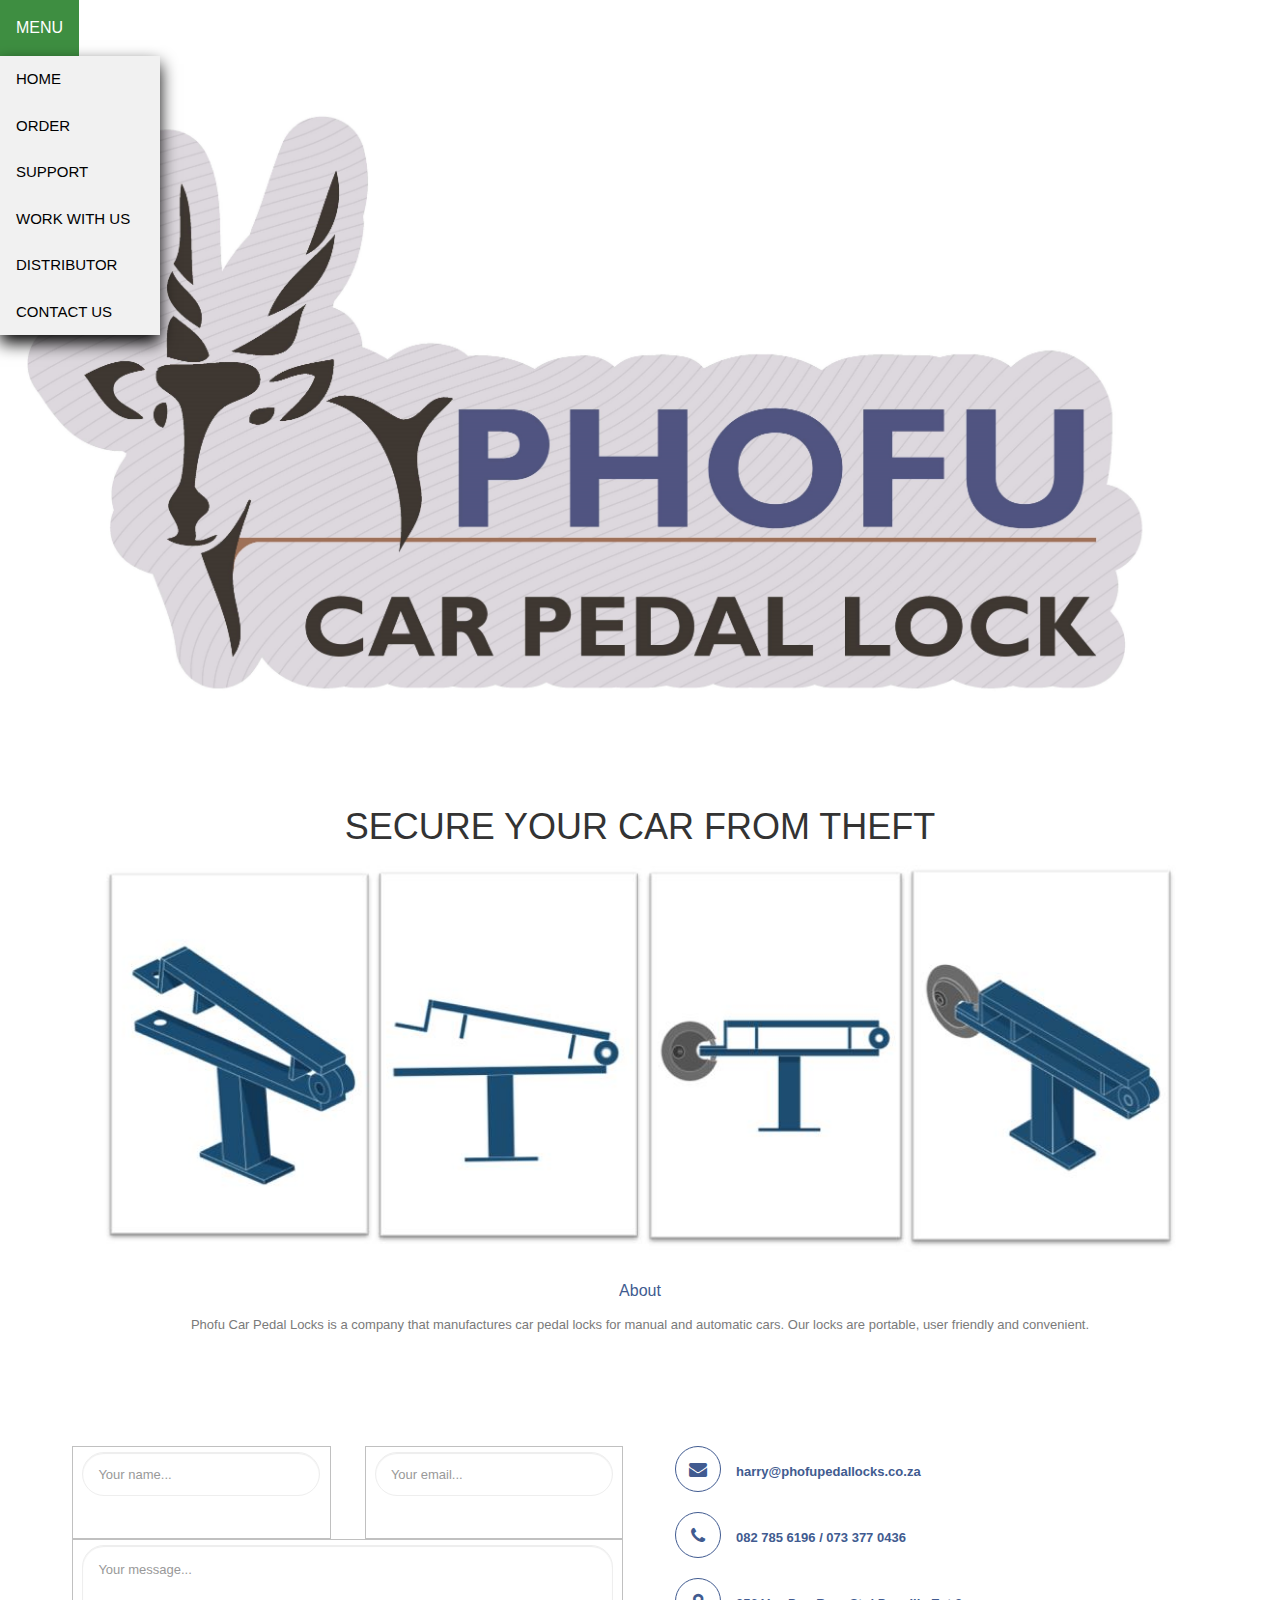
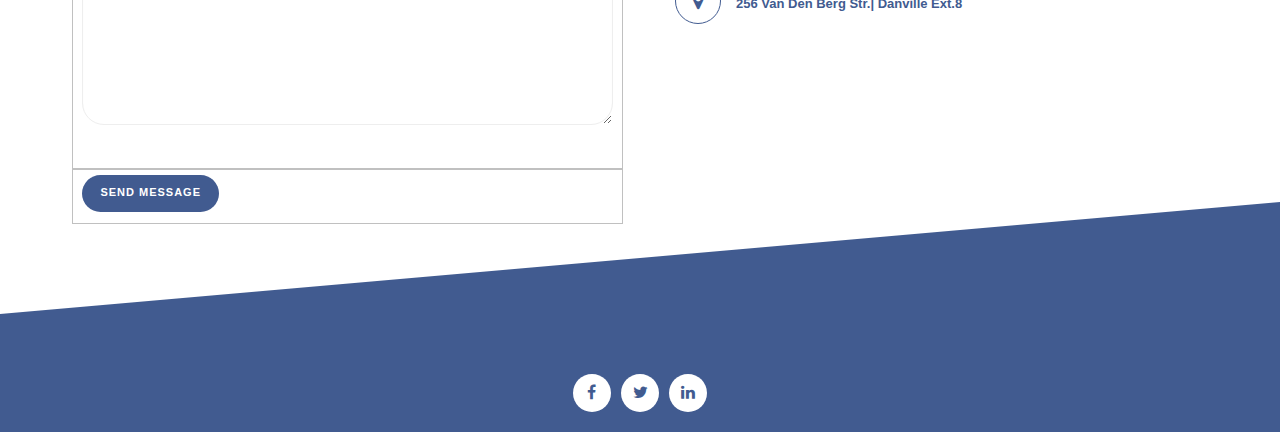
<file: index.html>
<!doctype html>
<html class="no-js" lang=""> 
    <head>
	<style>
		*{box-sizing: border-box}
		
		.dropbtn{background-color:#3399ff; color: white; padding: 16px; font-size: 16px; border:none}
		.dropdown-hover{position:relative; display:inline-block;}
		.dropdown-content{display:none; position:absolute; background-color: #f1f1f1; min-width: 160px; box-shadow:0px 8px 16px 0px rgba(0,0,0,2); z-index: 1}
		.dropdown-content a{color: black; padding: 12px 16px; text-decoration: none; display: block;}
		.dropdown-content a:hover{background-color:#ddd;}
		.dropdown-hover:hover .dropdown-content{display: block;}
		.dropdown-hover:hover .dropbtn{background-color:#3e8e41;}		
	</style>
	
        <meta charset="utf-8">
        <meta http-equiv="X-UA-Compatible" content="IE=edge,chrome=1">

        <title>HOMEPAGE</title>
        <meta name="description" content="">
        <meta name="viewport" content="width=device-width, initial-scale=1">
        
        <link href="https://fonts.googleapis.com/css?family=Open+Sans:300,400,600,700,800" rel="stylesheet">
        <link rel="apple-touch-icon" href="apple-touch-icon.png">

        <link rel="stylesheet" href="css/bootstrap.min.css">
        <link rel="stylesheet" href="css/bootstrap-theme.min.css">
        <link rel="stylesheet" href="css/fontAwesome.css">
        <link rel="stylesheet" href="css/tooplate-style.css">
		<link rel="stylesheet" href="https://www.w3schools.com/w3css/4/w3.css">

        <script src="js/vendor/modernizr-2.8.3-respond-1.4.2.min.js"></script>
		
		
	</div>
		
		<title></title>
		<link rel="shortcut icon" type="image/jpg" href="images/logo1.jpg">
		
		
		
		<div class = "dropdown-hover">
			<button class = "dropbtn">MENU</button>
				<div class = "dropdown-content">
					<a href="index.html">HOME</a>
					<a href="SignIn.html">ORDER</a>
					<a href="CurrentlyUnavailable.html">SUPPORT</a>
					<a href="CurrentlyUnavailable.html">WORK WITH US</a>
					<a href="DistributorSignin.html">DISTRIBUTOR</a>
					<a href="CurrentlyUnavailable.html">CONTACT US</a>
				</div>
		</div>
    </head>
	
	
    <body>
	
	
        

        <section class="first-section">
          <div class="container">
            <div class="row">
              <div class="col-md-12">
                <div class="text-content">
				
				  
                </div>
              </div>
            </div>
          </div>
        </section>

        <section class="second-section">
          <div class="container">
            <div class="row">
              
			  <div class="col-md-13 col-sm-12">
                <div class="service-item">
				<h1> SECURE YOUR CAR FROM THEFT</h1>
                  <div class="icon">
                    <img src="images/Capture.JPG" alt=""  height="400" width= "1100">
                  </div>
                  <h4>About</h4>
				  <p>Phofu Car Pedal Locks is a company that  manufactures car pedal locks for manual and automatic cars. Our locks are portable, user friendly and convenient.	
				    </p>
                 
                </div>
              
              </div>
            </div>
          </div>
        </section>

        

        <section class="third-section">
          <div class="container">
            <div class="row">
              <div class="col-md-6">
                <div class="row">
                  <form id="contact" action="" method="post">
                    <div class="col-md-6">
                      <fieldset>
                        <input name="name" type="text" class="form-control" id="name" placeholder="Your name..." required>
                      </fieldset>
                    </div>
                    <div class="col-md-6">
                      <fieldset>
                        <input name="email" type="email" class="form-control" id="email" placeholder="Your email..." required>
                      </fieldset>
                    </div>
                    <div class="col-md-12">
                      <fieldset>
                        <textarea name="message" rows="6" class="form-control" id="message" placeholder="Your message..." required></textarea>
                      </fieldset>
                    </div>
                    <div class="col-md-12">
                      <fieldset>
                        <button type="submit" id="form-submit" class="btn">Send Message</button>
                      </fieldset>
                    </div>
                  </form>
                </div>
              </div>
              <div class="col-md-5">
                <div class="right-info">
                  <ul>
                    <li><a href="mailto:harry@phofupedallocks.co.za"><i class="fa fa-envelope"></i>harry@phofupedallocks.co.za</a></li>
                    <li><a href="#"><i class="fa fa-phone"></i>082 785 6196 / 073 377 0436</a></li>
                    <li><a href="https://www.google.com/maps/place/256+Van+Den+Berg+St,+Danville,+Pretoria,+0018/@-25.7444361,28.1120073,17z/data=!3m1!4b1!4m5!3m4!1s0x1ebfd8022441902b:0xd24edf4f6b569a1f!8m2!3d-25.7444409!4d28.114196"><i class="fa fa-map-marker"></i>256 Van Den Berg Str.| Danville Ext.8</a></li>
                  </ul>
                </div>
              </div>
            </div>
          </div>
        </section>

        <footer>
          <div class="container">
            <div class="row">
              <div class="col-md-12">
                <ul>
                  <li><a href="#"><i class="fa fa-facebook"></i></a></li>
                  <li><a href="#"><i class="fa fa-twitter"></i></a></li>
                  <li><a href="#"><i class="fa fa-linkedin"></i></a></li>
                 
                </ul>
               
              </div>
            </div>
          </div>
        </footer>

        <script src="//ajax.googleapis.com/ajax/libs/jquery/1.11.2/jquery.min.js"></script>
        <script>window.jQuery || document.write('<script src="js/vendor/jquery-1.11.2.min.js"><\/script>')</script>

        <script src="js/vendor/bootstrap.min.js"></script>

        <script src="js/plugins.js"></script>
        <script src="js/main.js"></script>
		

    </body>
</html>
</file>
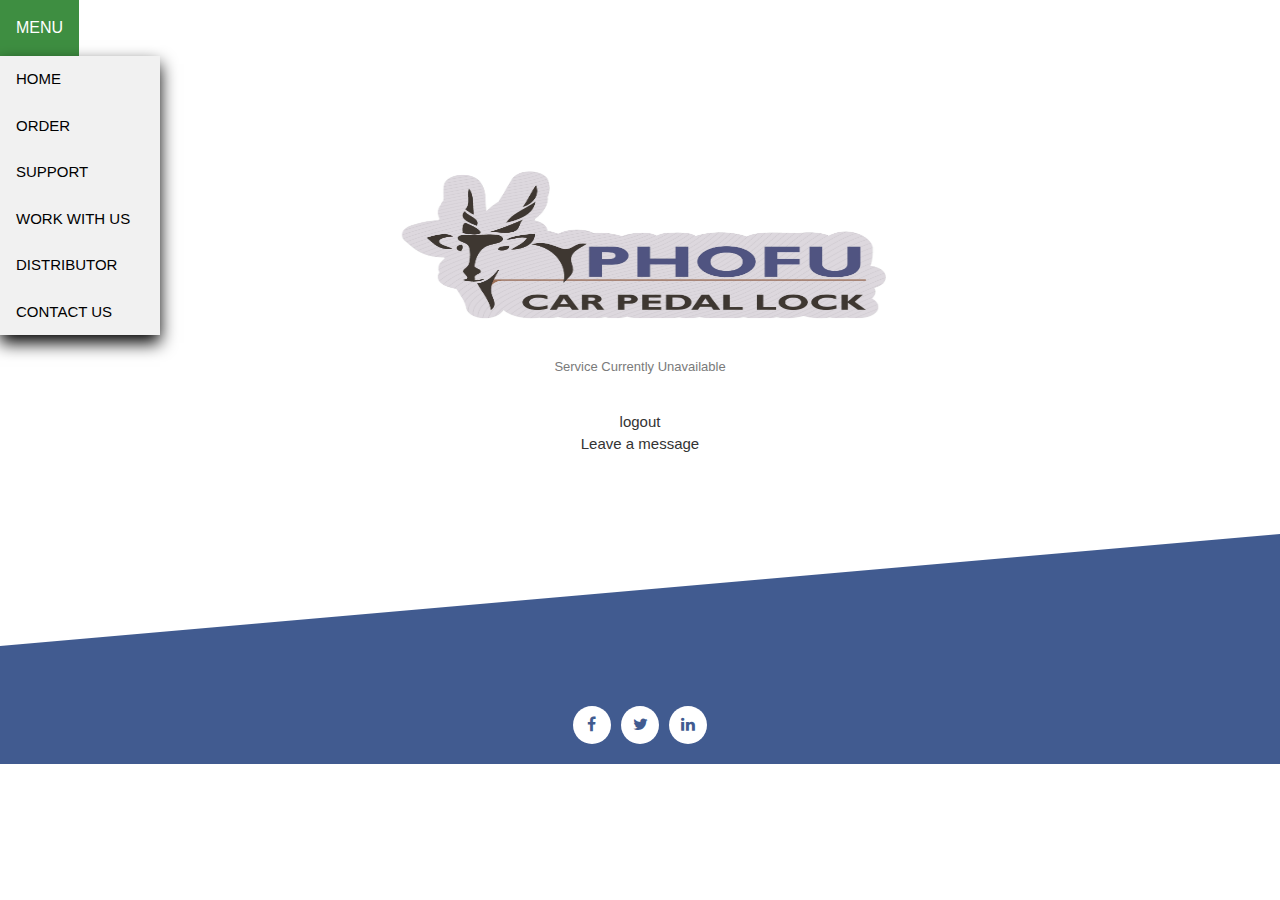
<file: Availability.html>
<!doctype html>
<html class="no-js" lang=""> 
    <head>
	<style>
		*{box-sizing: border-box}
		
		.dropbtn{background-color:#3399ff; color: white; padding: 16px; font-size: 16px; border:none}
		.dropdown-hover{position:relative; display:inline-block;}
		.dropdown-content{display:none; position:absolute; background-color: #f1f1f1; min-width: 160px; box-shadow:0px 8px 16px 0px rgba(0,0,0,2); z-index: 1}
		.dropdown-content a{color: black; padding: 12px 16px; text-decoration: none; display: block;}
		.dropdown-content a:hover{background-color:#ddd;}
		.dropdown-hover:hover .dropdown-content{display: block;}
		.dropdown-hover:hover .dropbtn{background-color:#3e8e41;}		
	</style>
	
        <meta charset="utf-8">
        <meta http-equiv="X-UA-Compatible" content="IE=edge,chrome=1">

        <title>Unavailable</title>
        <meta name="description" content="">
        <meta name="viewport" content="width=device-width, initial-scale=1">
        
        <link href="https://fonts.googleapis.com/css?family=Open+Sans:300,400,600,700,800" rel="stylesheet">
        <link rel="apple-touch-icon" href="apple-touch-icon.png">

        <link rel="stylesheet" href="css/bootstrap.min.css">
        <link rel="stylesheet" href="css/bootstrap-theme.min.css">
        <link rel="stylesheet" href="css/fontAwesome.css">
        <link rel="stylesheet" href="css/tooplate-style.css">
		<link rel="stylesheet" href="https://www.w3schools.com/w3css/4/w3.css">

        <script src="js/vendor/modernizr-2.8.3-respond-1.4.2.min.js"></script>
		
		
		</div>
		
		<title></title>
		<link rel="shortcut icon" type="image/jpg" href="images/logo1.jpg">
		
		
		
		<div class = "dropdown-hover">
			<button class = "dropbtn">MENU</button>
				<div class = "dropdown-content">
					<a href="index.html">HOME</a>
					<a href="SignIn.html">ORDER</a>
					<a href="CurrentlyUnavailable.html">SUPPORT</a>
					<a href="CurrentlyUnavailable.html">WORK WITH US</a>
					<a href="DistributorSignin.html">DISTRIBUTOR</a>
					<a href="CurrentlyUnavailable.html">CONTACT US</a>
				</div>
		</div>
    </head>
	
	
    <body>
	
	

        <section class="second-section">
          <div class="container">
            <div class="row">
              
			  <div class="col-md-13 col-sm-12">
                <div class="service-item">
                  <div class="icon">
                    <img src="images/logo1.jpg" alt=""  height="200" width= "500">
                  </div>
                  <p>Service Currently Unavailable </p>
				  <br/>
				  <a href="HomePage.html">logout</a>
				  <br/>
				  <a href="Contact.html">Leave a message</a>
				  
                 
                </div>
              
              </div>
            </div>
          </div>
        </section>

       

        <footer>
          <div class="container">
            <div class="row">
              <div class="col-md-12">
                <ul>
                  <li><a href="#"><i class="fa fa-facebook"></i></a></li>
                  <li><a href="#"><i class="fa fa-twitter"></i></a></li>
                  <li><a href="#"><i class="fa fa-linkedin"></i></a></li>
                 
                </ul>
               
              </div>
            </div>
          </div>
        </footer>

        <script src="//ajax.googleapis.com/ajax/libs/jquery/1.11.2/jquery.min.js"></script>
        <script>window.jQuery || document.write('<script src="js/vendor/jquery-1.11.2.min.js"><\/script>')</script>

        <script src="js/vendor/bootstrap.min.js"></script>

        <script src="js/plugins.js"></script>
        <script src="js/main.js"></script>
		

    </body>
</html>
</file>
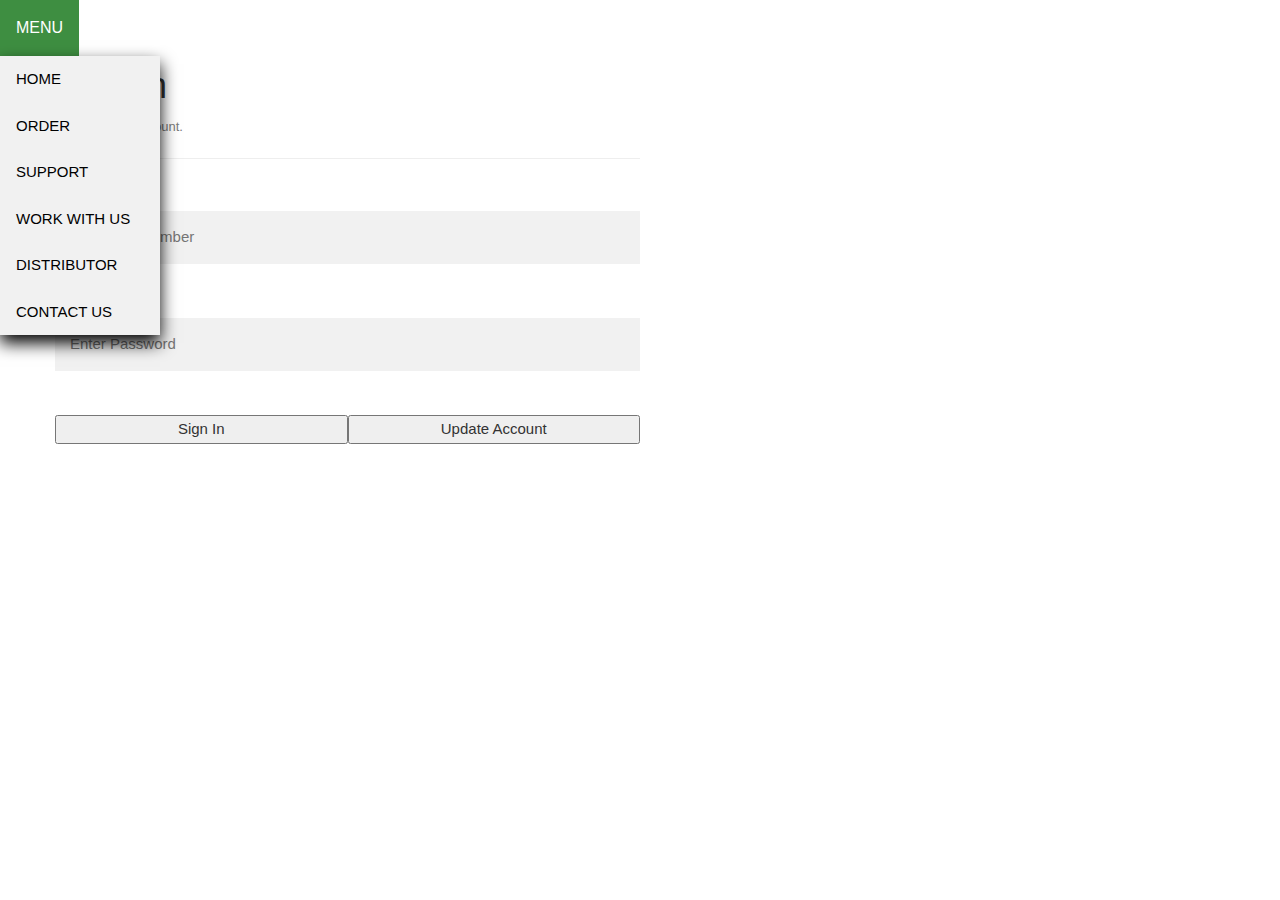
<file: DistributorSignin.html>
<!doctype html>
<html class="no-js" lang=""> 
    <head>
	
	<style>
		*{box-sizing: border-box;}

		.dropbtn{background-color:#3399ff; color: white; padding: 16px; font-size: 16px; border:none}
		.dropdown-hover{position:relative; display:inline-block;}
		.dropdown-content{display:none; position:absolute; background-color: #f1f1f1; min-width: 160px; box-shadow:0px 8px 16px 0px rgba(0,0,0,2); z-index: 1}
		.dropdown-content a{color: black; padding: 12px 16px; text-decoration: none; display: block;}
		.dropdown-content a:hover{background-color:#ddd;}
		.dropdown-hover:hover .dropdown-content{display: block;}
		.dropdown-hover:hover .dropbtn{background-color:#3e8e41;}
		
		
		.input [type = text], input[type=code] {width:100%; padding:15px; margin:5px 0 22px; display:inline-block; border:none; background:#f1f1f1;}		
		.input [type = text], input[type=password] {width:100%; padding:15px; margin:5px 0 22px; display:inline-block; border:none; background:#f1f1f1;}
		.input [type = text]:focus, input[type=password]:focus {background-color:#ddd;outline:none}
		.hr{border:1px sloid #4CAF50; color: white; padding: 14px 20px; margin: 8px 0; border: none; cursor:pointer; width:100%; opacity:0,9;}
		.button:hover{opacity:1}
		.signinbtn, .updatebtn  {float: left; width: 50%}
		.clearfix::after{content:" "; clear: both; display: table;}
		.@media screen and (max-width:300px) {.signinbtn{width: 100%}}
	</style>
	
	
        <meta charset="utf-8">
        <meta http-equiv="X-UA-Compatible" content="IE=edge,chrome=1">

        <title>DisrtibutorSignIn</title>
        <meta name="description" content="">
        <meta name="viewport" content="width=device-width, initial-scale=1">
        
        <link href="https://fonts.googleapis.com/css?family=Open+Sans:300,400,600,700,800" rel="stylesheet">
        <link rel="apple-touch-icon" href="apple-touch-icon.png">

        <link rel="stylesheet" href="css/bootstrap.min.css">
        <link rel="stylesheet" href="css/bootstrap-theme.min.css">
        <link rel="stylesheet" href="css/fontAwesome.css">
        <link rel="stylesheet" href="css/tooplate-style.css">
		<link rel="stylesheet" href="https://www.w3schools.com/w3css/4/w3.css">

        <script src="js/vendor/modernizr-2.8.3-respond-1.4.2.min.js"></script>
		
		<title></title>
		<link rel="shortcut icon" type="image/jpg" href="images/logo1.jpg">
		
		
		
		<div class = "dropdown-hover">
			<button class = "dropbtn">MENU</button>
				<div class = "dropdown-content">
					<a href="index.html">HOME</a>
					<a href="SignIn.html">ORDER</a>
					<a href="CurrentlyUnavailable.html">SUPPORT</a>
					<a href="CurrentlyUnavailable.html">WORK WITH US</a>
					<a href="DistributorSignin.html">DISTRIBUTOR</a>
					<a href="CurrentlyUnavailable.html">CONTACT US</a>
				</div>
		</div>
    </head>
	
	
    <body>
        

        <section class="sixth-section">
			<div class="container">
				<div class="row">
					<div class="col-md-6">
						<div class="row">		
							<form action = "action_page.php style = "border: 1px solid #ccc">
								<h1>Sign In</h1>
								<p>Login to your account.</p>
								<hr>
								
								<label for = "code">
									<b> Distributor ID </b></label><br>
										<input type = "code" placeholder = "Emlpoyee Number" name = "code" required>
								<br>								
								<label for = "psw">
									<b> Password </b></label><br>
										<input type = "password" placeholder = "Enter Password" name = "psw" required>
								<br>
								</label><br>
								<div class = "clearfix">
									<button type = "submit" class = "signinbtn"> Sign In</button>
									<button type = "button" class = "updatebtn"><a href="DistributorUpdateAccount.html"> Update Account</a></button>
								</div>
							</form>
						</div>
					</div>		
				</div>
			</div>
        </section>


       
        </section>

        

        <script src="js/plugins.js"></script>
        <script src="js/main.js"></script>

    </body>
</html>
</file>
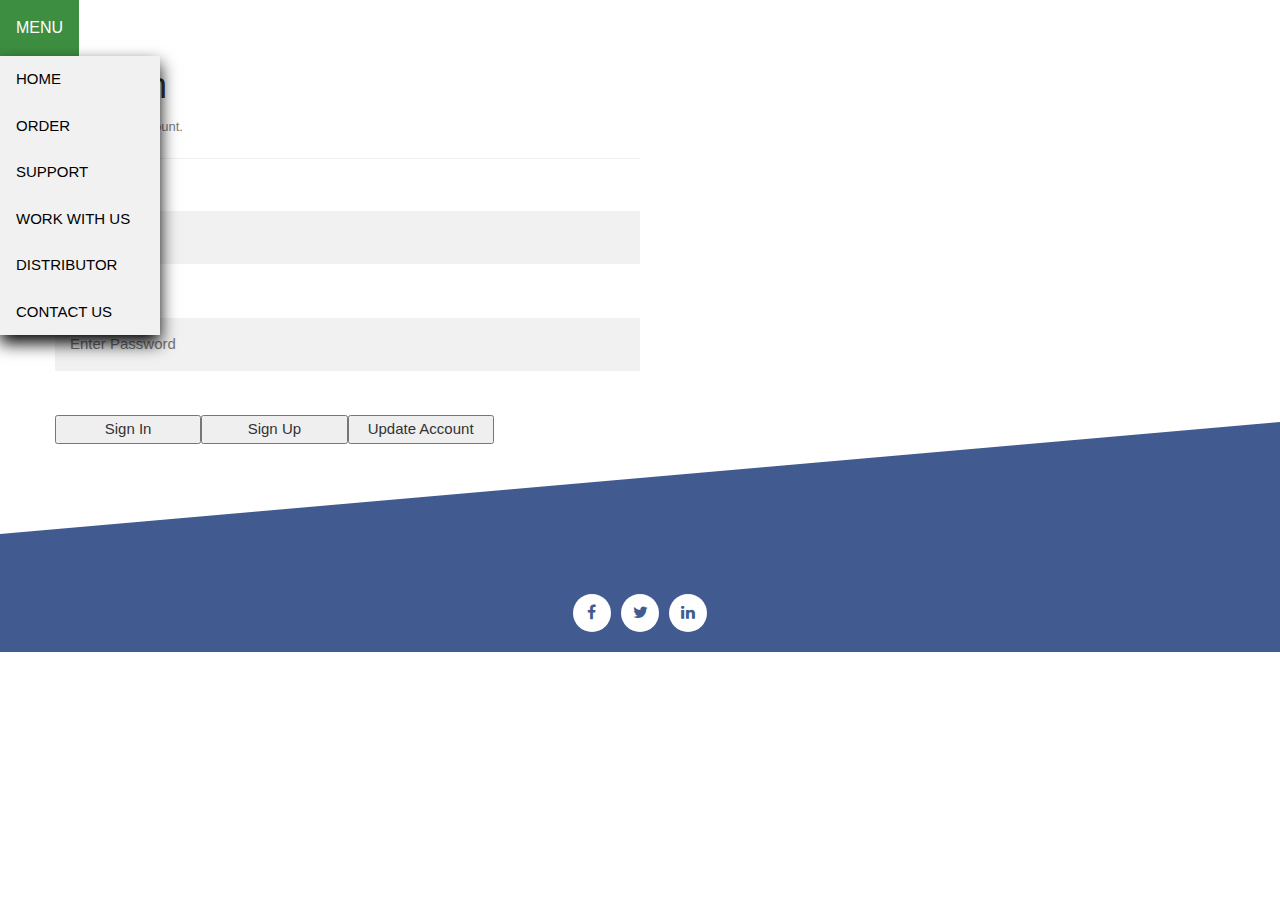
<file: SignIn.html>
<!doctype html>
<html class="no-js" lang=""> 
    <head>
	
	<style>
		*{box-sizing: border-box;}

		.dropbtn{background-color:#3399ff; color: white; padding: 16px; font-size: 16px; border:none}
		.dropdown-hover{position:relative; display:inline-block;}
		.dropdown-content{display:none; position:absolute; background-color: #f1f1f1; min-width: 160px; box-shadow:0px 8px 16px 0px rgba(0,0,0,2); z-index: 1}
		.dropdown-content a{color: black; padding: 12px 16px; text-decoration: none; display: block;}
		.dropdown-content a:hover{background-color:#ddd;}
		.dropdown-hover:hover .dropdown-content{display: block;}
		.dropdown-hover:hover .dropbtn{background-color:#3e8e41;}
		
		
		.input [type = text], input[type=email] {width:100%; padding:15px; margin:5px 0 22px; display:inline-block; border:none; background:#f1f1f1;}		
		.input [type = text], input[type=password] {width:100%; padding:15px; margin:5px 0 22px; display:inline-block; border:none; background:#f1f1f1;}
		.input [type = text]:focus, input[type=password]:focus {background-color:#ddd;outline:none}
		.hr{border:1px sloid #4CAF50; color: white; padding: 14px 20px; margin: 8px 0; border: none; cursor:pointer; width:100%; opacity:0,9;}
		.button:hover{opacity:1}
		.signinbtn, .signupbtn, .updatebtn {float: left; width: 25%}
		.clearfix::after{content:" "; clear: both; display: table;}
		.@media screen and (max-width:300px) {.signinbtn{width: 100%}}
	</style>
	
	
        <meta charset="utf-8">
        <meta http-equiv="X-UA-Compatible" content="IE=edge,chrome=1">

        <title>SignIn</title>
        <meta name="description" content="">
        <meta name="viewport" content="width=device-width, initial-scale=1">
        
        <link href="https://fonts.googleapis.com/css?family=Open+Sans:300,400,600,700,800" rel="stylesheet">
        <link rel="apple-touch-icon" href="apple-touch-icon.png">

        <link rel="stylesheet" href="css/bootstrap.min.css">
        <link rel="stylesheet" href="css/bootstrap-theme.min.css">
        <link rel="stylesheet" href="css/fontAwesome.css">
        <link rel="stylesheet" href="css/tooplate-style.css">
		<link rel="stylesheet" href="https://www.w3schools.com/w3css/4/w3.css">

        <script src="js/vendor/modernizr-2.8.3-respond-1.4.2.min.js"></script>
		
		
		<title></title>
		<link rel="shortcut icon" type="image/jpg" href="images/logo1.jpg">
		
		
		
		<div class = "dropdown-hover">
			<button class = "dropbtn">MENU</button>
				<div class = "dropdown-content">
					<a href="index.html">HOME</a>
					<a href="SignIn.html">ORDER</a>
					<a href="CurrentlyUnavailable.html">SUPPORT</a>
					<a href="CurrentlyUnavailable.html">WORK WITH US</a>
					<a href="DistributorSignin.html">DISTRIBUTOR</a>
					<a href="CurrentlyUnavailable.html">CONTACT US</a>
				</div>
		</div>
    </head>
	
	
    <body>
        

        <section class="sixth-section">
			<div class="container">
				<div class="row">
					<div class="col-md-6">
						<div class="row">		
							<form action = "action_page.php style = "border: 1px solid #ccc">
								<h1>Sign In</h1>
								<p>Login to your account.</p>
								<hr>
								
								<label for = "email">
									<b> Email </b></label><br>
										<input type = "email" placeholder = "Email" name = "email" required>
								<br>								
								<label for = "psw">
									<b> Password </b></label><br>
										<input type = "password" placeholder = "Enter Password" name = "psw" required>
								<br>
								</label><br>
								<div class = "clearfix">
									<button type = "button" class = "signinbtn"><a href="OrderPage.html"> Sign In</a> </button>
									<button type = "submit" class = "signupbtn"><a href="SignUp.html"> Sign Up</a></button>
									<button type = "button" class = "updatebtn"><a href="UpdateAccount.html"> Update Account</a></button>
								</div>
							</form>
						</div>
					</div>		
				</div>
			</div>
        </section>


       
        </section>

        <footer>
          <div class="container">
            <div class="row">
              <div class="col-md-12">
                <ul>
                  <li><a href="#"><i class="fa fa-facebook"></i></a></li>
                  <li><a href="#"><i class="fa fa-twitter"></i></a></li>
                  <li><a href="#"><i class="fa fa-linkedin"></i></a></li>
                 
                </ul>
               
              </div>
            </div>
          </div>
        </footer>

        <script src="//ajax.googleapis.com/ajax/libs/jquery/1.11.2/jquery.min.js"></script>
        <script>window.jQuery || document.write('<script src="js/vendor/jquery-1.11.2.min.js"><\/script>')</script>

        <script src="js/vendor/bootstrap.min.js"></script>

        <script src="js/plugins.js"></script>
        <script src="js/main.js"></script>

    </body>
</html>
</file>
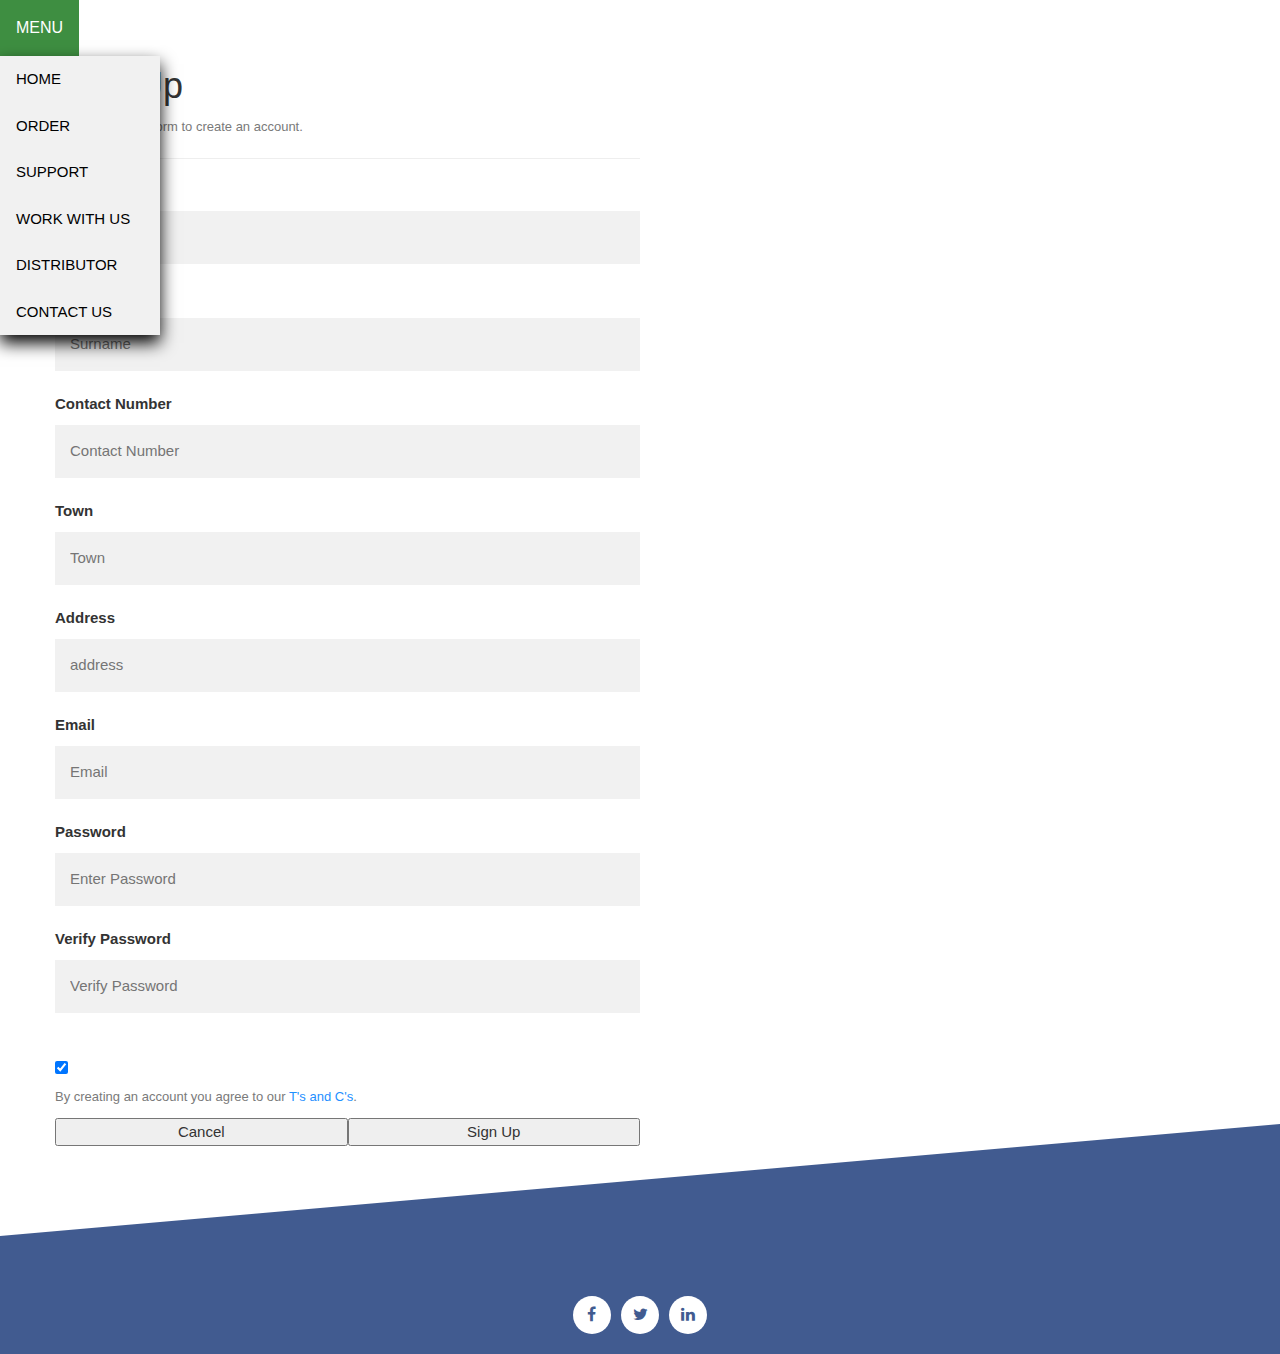
<file: SignUp.html>
<!doctype html>
<html class="no-js" lang=""> 
    <head>
	
	<style>
		*{box-sizing: border-box}
		
		.dropbtn{background-color:#3399ff; color: white; padding: 16px; font-size: 16px; border:none}
		.dropdown-hover{position:relative; display:inline-block;}
		.dropdown-content{display:none; position:absolute; background-color: #f1f1f1; min-width: 160px; box-shadow:0px 8px 16px 0px rgba(0,0,0,2); z-index: 1}
		.dropdown-content a{color: black; padding: 12px 16px; text-decoration: none; display: block;}
		.dropdown-content a:hover{background-color:#ddd;}
		.dropdown-hover:hover .dropdown-content{display: block;}
		.dropdown-hover:hover .dropbtn{background-color:#3e8e41;}		
		
		.input [type = text], input[type=name] {width:100%; padding:15px; margin:5px 0 22px; display:inline-block; border:none; background:#f1f1f1;}
		.input [type = text], input[type=phonenumber] {width:100%; padding:15px; margin:5px 0 22px; display:inline-block; border:none; background:#f1f1f1;}
		.input [type = text], input[type=Town] {width:100%; padding:15px; margin:5px 0 22px; display:inline-block; border:none; background:#f1f1f1;}
		.input [type = text], input[type=address] {width:100%; padding:15px; margin:5px 0 22px; display:inline-block; border:none; background:#f1f1f1;}
		.input [type = text], input[type=email] {width:100%; padding:15px; margin:5px 0 22px; display:inline-block; border:none; background:#f1f1f1;}
		.input [type = text], input[type=password] {width:100%; padding:15px; margin:5px 0 22px; display:inline-block; border:none; background:#f1f1f1;}
		.input [type = text]:focus, input[type=password]:focus {background-color:#ddd;outline:none}
		.hr{border:1px sloid #4CAF50; color: white; padding: 14px 20px; margin: 8px 0; border: none; cursor:pointer; width:100%; opacity:0,9;}
		.button:hover{opacity:1}
		.cancelbtn, .signupbtn {float: left; width: 50%}
		.clearfix::after{content:" "; clear: both; display: table;}
		@media screen and (max-width:300px) {.cancelbtn, .signupbtn {width: 100%}}
	</style>
	
        <meta charset="utf-8">
        <meta http-equiv="X-UA-Compatible" content="IE=edge,chrome=1">

        <title>SignUp</title>
        <meta name="description" content="">
        <meta name="viewport" content="width=device-width, initial-scale=1">
        
        <link href="https://fonts.googleapis.com/css?family=Open+Sans:300,400,600,700,800" rel="stylesheet">
        <link rel="apple-touch-icon" href="apple-touch-icon.png">

        <link rel="stylesheet" href="css/bootstrap.min.css">
        <link rel="stylesheet" href="css/bootstrap-theme.min.css">
        <link rel="stylesheet" href="css/fontAwesome.css">
        <link rel="stylesheet" href="css/tooplate-style.css">
		<link rel="stylesheet" href="https://www.w3schools.com/w3css/4/w3.css">

        <script src="js/vendor/modernizr-2.8.3-respond-1.4.2.min.js"></script>
		
		<title></title>
		<link rel="shortcut icon" type="image/jpg" href="images/logo1.jpg">
		
		
		
		<div class = "dropdown-hover">
			<button class = "dropbtn">MENU</button>
				<div class = "dropdown-content">
					<a href="index.html">HOME</a>
					<a href="SignIn.html">ORDER</a>
					<a href="CurrentlyUnavailable.html">SUPPORT</a>
					<a href="CurrentlyUnavailable.html">WORK WITH US</a>
					<a href="DistributorSignin.html">DISTRIBUTOR</a>
					<a href="CurrentlyUnavailable.html">CONTACT US</a>
				</div>
		</div>
    </head>
	
	
    <body>
        

        <section class="fourth-section">
			<div class="container">
				<div class="row">
					<div class="col-md-6">
						<div class="row">		
							<form action = "connect.php" method="post" border: 1px solid #ccc>
								<h1>Sign Up</h1>
								<p>Please fill in this form to create an account.</p>
								<hr>

								<label for = "firstname">
									<b> Name </b></label><br>
										<input type = "name" placeholder = "First Name" name = "name" required>
								<br>
								<label for = "lastname">
									<b> Surname </b></label><br>
										<input type = "name" placeholder = "Surname" name = "surname " required>
								<br>
								<label for = "phone">
									<b> Contact Number </b></label><br>
										<input type = "phonenumber" placeholder = "Contact Number" name = "phonenumber" required>
								<br>
								<label for = "Town">
									<b> Town </b></label><br>
										<input type = "town" placeholder = "Town" name = "town" required>
								<br>
								<label for = "address">
									<b> Address </b></label><br>
										<input type = "address" placeholder = "address" name = "address" required>
								<br>								
								<label for = "email">
									<b> Email </b></label><br>
										<input type = "email" placeholder = "Email" name = "email" required>
								<br>								
								<label for = "psw">
									<b> Password </b></label><br>
										<input type = "password" placeholder = "Enter Password" name = "password" required>
								<br>
								<label for = "psw-repeat">
									<b> Verify Password</b></label><br>
										<input type = "password" placeholder = "Verify Password" name = "vpassword" required>
								<br>
								<label><br>
									<input type = "checkbox" checked = "checked" name = "remember" style = "margin-botton:15px">
								<br>
								</label><br>
								<p>By creating an account you agree to our <a href = "Ts_Cs.txt" style = "color:dodgerblue">T's and C's</a>.</p>
								<div class = "clearfix">
									<button type = "button" class = "cancelbtn"> Cancel</button>
									<button type = "submit" class = "signupbtn"> Sign Up</button>
								</div>
							</form>
						</div>
					</div>		
				</div>
			</div>
        </section>


       
        </section>

        <footer>
          <div class="container">
            <div class="row">
              <div class="col-md-12">
                <ul>
                  <li><a href="#"><i class="fa fa-facebook"></i></a></li>
                  <li><a href="#"><i class="fa fa-twitter"></i></a></li>
                  <li><a href="#"><i class="fa fa-linkedin"></i></a></li>
                 
                </ul>
               
              </div>
            </div>
          </div>
        </footer>

        <script src="//ajax.googleapis.com/ajax/libs/jquery/1.11.2/jquery.min.js"></script>
        <script>window.jQuery || document.write('<script src="js/vendor/jquery-1.11.2.min.js"><\/script>')</script>

        <script src="js/vendor/bootstrap.min.js"></script>

        <script src="js/plugins.js"></script>
        <script src="js/main.js"></script>

    </body>
</html>
</file>
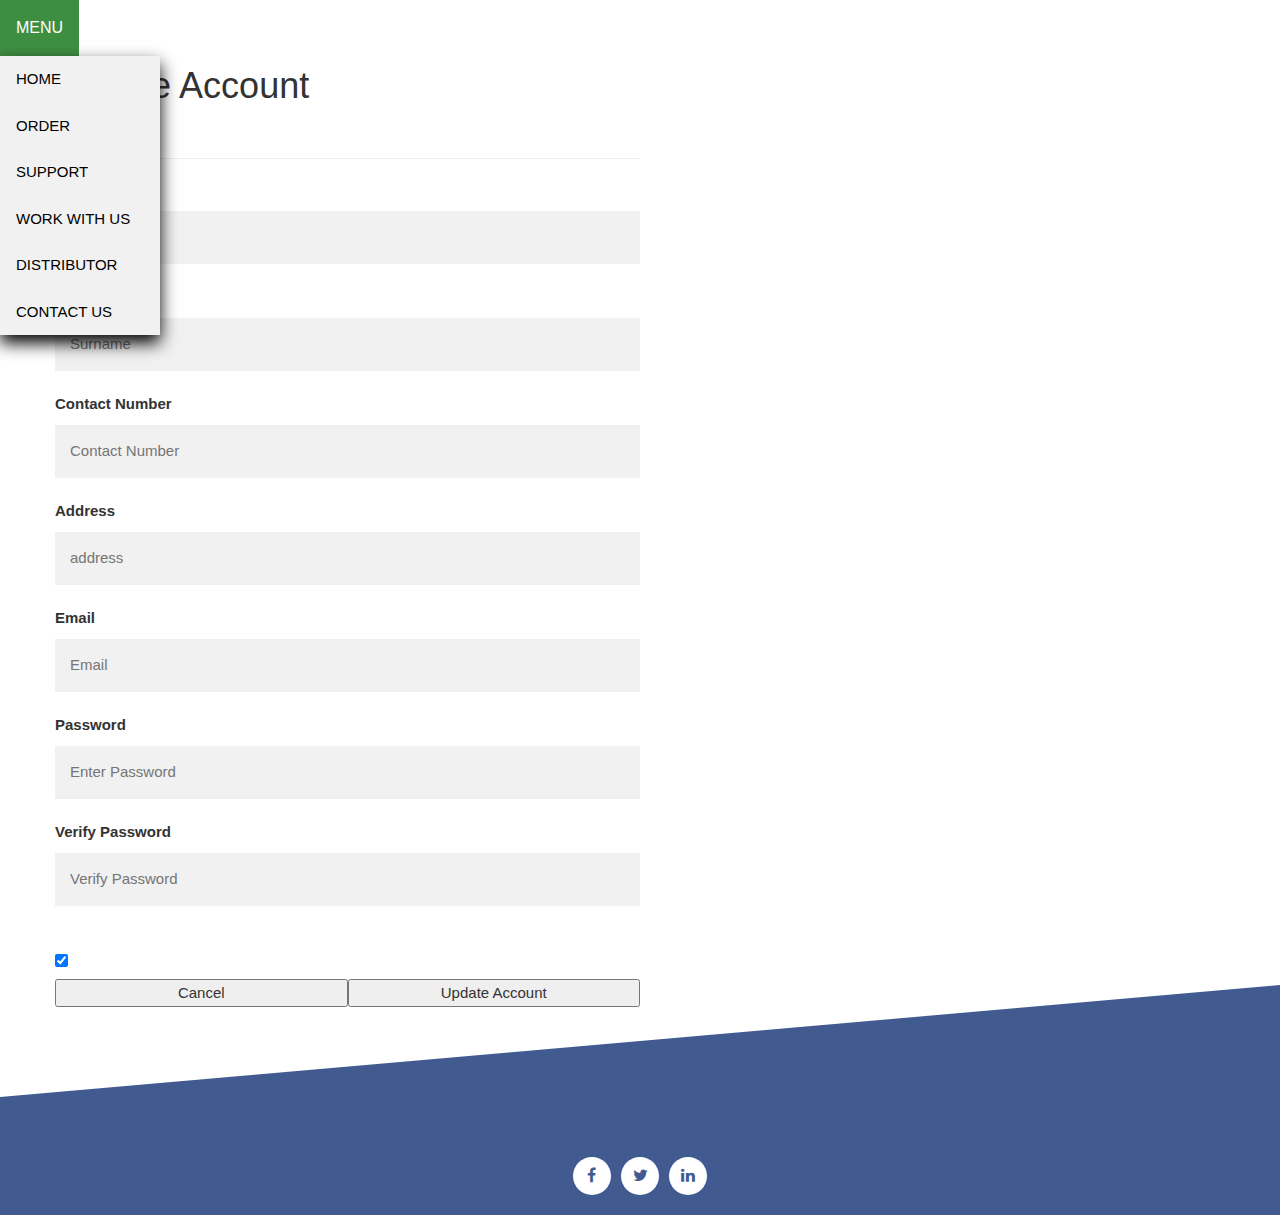
<file: UpdateAccount.html>
<!doctype html>
<html class="no-js" lang=""> 
    <head>
	<style>
		*{box-sizing: border-box}
		
		.dropbtn{background-color:#3399ff; color: white; padding: 16px; font-size: 16px; border:none}
		.dropdown-hover{position:relative; display:inline-block;}
		.dropdown-content{display:none; position:absolute; background-color: #f1f1f1; min-width: 160px; box-shadow:0px 8px 16px 0px rgba(0,0,0,2); z-index: 1}
		.dropdown-content a{color: black; padding: 12px 16px; text-decoration: none; display: block;}
		.dropdown-content a:hover{background-color:#ddd;}
		.dropdown-hover:hover .dropdown-content{display: block;}
		.dropdown-hover:hover .dropbtn{background-color:#3e8e41;}
		
		.input [type = text], input[type=name] {width:100%; padding:15px; margin:5px 0 22px; display:inline-block; border:none; background:#f1f1f1;}
		.input [type = text], input[type=phonenumber] {width:100%; padding:15px; margin:5px 0 22px; display:inline-block; border:none; background:#f1f1f1;}
		.input [type = text], input[type=address] {width:100%; padding:15px; margin:5px 0 22px; display:inline-block; border:none; background:#f1f1f1;}
		.input [type = text], input[type=email] {width:100%; padding:15px; margin:5px 0 22px; display:inline-block; border:none; background:#f1f1f1;}		
		.input [type = text], input[type=password] {width:100%; padding:15px; margin:5px 0 22px; display:inline-block; border:none; background:#f1f1f1;}
		.input [type = text]:focus, input[type=password]:focus {background-color:#ddd;outline:none}
		.hr{border:1px sloid #4CAF50; color: white; padding: 14px 20px; margin: 8px 0; border: none; cursor:pointer; width:100%; opacity:0,9;}
		.button:hover{opacity:1}
		.cancelbtn, .updatebtn {float: left; width: 50%}
		.clearfix::after{content:" "; clear: both; display: table;}
		.@media screen and (max-width:300px) {.cancelbtn, .updatebtn {width: 100%}}
	</style>
        <meta charset="utf-8">
        <meta http-equiv="X-UA-Compatible" content="IE=edge,chrome=1">

        <title>UpdateAccount</title>
        <meta name="description" content="">
        <meta name="viewport" content="width=device-width, initial-scale=1">
        
        <link href="https://fonts.googleapis.com/css?family=Open+Sans:300,400,600,700,800" rel="stylesheet">
        <link rel="apple-touch-icon" href="apple-touch-icon.png">

        <link rel="stylesheet" href="css/bootstrap.min.css">
        <link rel="stylesheet" href="css/bootstrap-theme.min.css">
        <link rel="stylesheet" href="css/fontAwesome.css">
        <link rel="stylesheet" href="css/tooplate-style.css">
		<link rel="stylesheet" href="https://www.w3schools.com/w3css/4/w3.css">

        <script src="js/vendor/modernizr-2.8.3-respond-1.4.2.min.js"></script>
		

		<title></title>
		<link rel="shortcut icon" type="images/jpg" href="images/logo1.jpg">
		
		
		
		<div class = "dropdown-hover">
			<button class = "dropbtn">MENU</button>
				<div class = "dropdown-content">
					<a href="index.html">HOME</a>
					<a href="SignIn.html">ORDER</a>
					<a href="CurrentlyUnavailable.html">SUPPORT</a>
					<a href="CurrentlyUnavailable.html">WORK WITH US</a>
					<a href="DistributorSignin.html">DISTRIBUTOR</a>
					<a href="CurrentlyUnavailable.html">CONTACT US</a>
				</div>
		</div>
    </head>
	
	
    <body>
        

        <section class="fifth-section">
			<div class="container">
				<div class="row">
					<div class="col-md-6">
						<div class="row">		
							<form action = "action_page.php style = "border: 1px solid #ccc">
								<h1>Update Account</h1>
								<p>Edit your account.</p>
								<hr>

								<label for = "firstname">
									<b> Name </b></label><br>
										<input type = "name" placeholder = "First Name" name = "name" required>
								<br>
								<label for = "lastname">
									<b> Surname </b></label><br>
										<input type = "name" placeholder = "Surname" name = "name " required>
								<br>
								<label for = "phone">
									<b> Contact Number </b></label><br>
										<input type = "phonenumber" placeholder = "Contact Number" name = "phonenumber" required>
								<br>
								<label for = "address">
									<b> Address </b></label><br>
										<input type = "address" placeholder = "address" name = "address" required>
								<br>								
								<label for = "email">
									<b> Email </b></label><br>
										<input type = "email" placeholder = "Email" name = "email" required>
								<br>								
								<label for = "psw">
									<b> Password </b></label><br>
										<input type = "password" placeholder = "Enter Password" name = "psw" required>
								<br>
								<label for = "psw-repeat">
									<b> Verify Password</b></label><br>
										<input type = "password" placeholder = "Verify Password" required>
								<br>
								<label><br>
									<input type = "checkbox" checked = "checked" name = "remember" style = "margin-botton:15px">
								<br>
								</label><br>
								<div class = "clearfix">
									<button type = "button" class = "cancelbtn"> Cancel</button>
									<button type = "submit" class = "updatebtn"> Update Account</button>
								</div>
							</form>
						</div>
					</div>		
				</div>
			</div>
        </section>


       
        </section>

        <footer>
          <div class="container">
            <div class="row">
              <div class="col-md-12">
                <ul>
                  <li><a href="#"><i class="fa fa-facebook"></i></a></li>
                  <li><a href="#"><i class="fa fa-twitter"></i></a></li>
                  <li><a href="#"><i class="fa fa-linkedin"></i></a></li>
                 
                </ul>
               
              </div>
            </div>
          </div>
        </footer>

        <script src="//ajax.googleapis.com/ajax/libs/jquery/1.11.2/jquery.min.js"></script>
        <script>window.jQuery || document.write('<script src="js/vendor/jquery-1.11.2.min.js"><\/script>')</script>
        <script src="js/vendor/bootstrap.min.js"></script>
        <script src="js/plugins.js"></script>
        <script src="js/main.js"></script>
		

    </body>
</html>
</file>
<file: css/tooplate-style.css>
#highlighted {
  position: relative;
  background-color: #dc143c;
}
#highlighted .container-fluid h1, 
#highlighted .container-fluid p {
  color: #fff;
}
#highlighted .container-fluid h1 {
  font-size: 54px;
  font-family: Verlag,museo-sans,'Helvetica Neue',Helvetica,Arial,sans-serif;
  color: #414141;
  font-weight: 300;
}
#content {
  background-position: right bottom;
  background-repeat: no-repeat;
}
.interior-page {
  background-color: #FFF;
  padding-bottom: 30px;
}
#highlighted+#content.interior-page .interior-page-nav {
  margin-top: -4em;
}
#highlighted+#content.interior-page .interior-page-nav, 
.interior-page .interior-page-nav {
  padding-left: 0;
}
.sidebar {
  margin-top: 2em;
}
.content-area-right {
  max-width: 1200px;
  padding-right: 15px;
  padding-left: 15px;
}
.container-fluid>.row h2.crumb-title {
  margin-bottom: 0;
}
.page-title {
  min-height: 50px;
}
.page-title, ul {
  margin: 0;
  list-style: none;
}
.content-crumb-div {
  margin: 5px 0 20px;
}
a {
  text-decoration: none;
}
.container-fluid .row .modal, 
.page .modal {
  position: fixed;
  top: 35%;
}
#highlighted+#content.interior-page .interior-page-nav, 
.interior-page .interior-page-nav {
  padding-left: 0;
}
#highlighted+#content.interior-page .interior-page-nav {
  margin-top: -4em;
}
.dynamicDiv.panel-group {
  border: 1px solid #E7E9E9;
  margin-left: 30px;
}
.panel-group {
  margin-bottom: 0;
  background-color: #fff;
}
.panel-group .panel {
  -webkit-border-radius: 0;
  -moz-border-radius: 0;
  border-radius: 0;
  border: none;
  box-shadow: none;
}
.panel-group .panel-heading {
  padding: 0;
  border: none;
}
.panel-default>.panel-heading {
  color: #333;
  background-color: #f5f5f5;
  border-color: #ddd;
}
.panel-group .panel-heading .panel-title {
  font-size: 1.1em;
  font-family: Verlag,museo-sans,'Helvetica Neue',Helvetica,Arial,sans-serif;
}
.interior-page-nav .panel-group .panel-heading .panel-title a {
  background: 0 0;
}
.panel-group .panel-heading .panel-title a {
  display: block;
  padding: 15px 45px 15px 15px;
  background: url(/resources/images/misc/icon_accordion-open.png) 95% center no-repeat #f6f6f6;
}
span.subMenuHighlight, 
ul.panel-heading li.panel-title a:hover {
  color: #ed3c95;
}
.panel-group .panel-heading .panel-title {
  font-size: 1.1em;
  font-family: Verlag,museo-sans,'Helvetica Neue',Helvetica,Arial,sans-serif;
}
ul.panel-heading {
  margin-bottom: 1px;
}
.panel-group .panel-heading .panel-title a {
  display: block;
  padding: 15px 45px 15px 15px;
  background: url(/resources/images/misc/icon_accordion-open.png) 95% center no-repeat #f6f6f6;
}
.panel-group {
  margin-bottom: 0;
  background-color: #fff;
}
.label-default {
  background-color: #fff;
  margin-top: 10px;
}
label {
  display: inline-block;
  margin-bottom: 5px;
  font-weight: 700;
}
.form-control {
  border-radius: 0;
}
.btn-primary {
  color: #fff;
  background-color: #dc143c;
  border-color: #ea3e10;
  width: 100%;
}
.btn-block {
  display: block;
}
.btn {
  padding: 8px 28px;
  font-weight: 400;
  -webkit-transition: background .3s ease-in;
  transition: background .3s ease-in;
  white-space: normal;
  border-width: 0 0 1px;
}
.content-area-right {
  margin-top: 10px;
}
@media (min-width: 992px)
  #highlighted .container-fluid {
    margin-bottom: 2.5rem;
  }

/*============
BASIC STYLE
============*/

ul {
	padding: 0;
	margin: 0;
	list-style: none;
}

body {
	font-family: 'Open Sans', sans-serif;
}

p {
	font-size: 13px;
	color: #7a7a7a;
	line-height: 22px;
}

.primary-button a {
	text-decoration: none;
	padding: 10px 18px;
	display: inline-block;
	border-radius: 24px;
	font-size: 11px;
	text-transform: uppercase;
	font-weight: 700;
	letter-spacing: 1px;
}



/* ======================
----- FIRST SECTION------
=======================*/

.first-section {
	background-image: url(../images/logo1.jpg);
	background-size: cover;
	width: 90%;
	background-repeat: no-repeat;
	padding: 25% 0px 25% 0px;
}

.first-section .text-content {
	text-align: center;
	color: black;
}

.first-section .text-content h2 {
	font-size: 50px;
	text-transform: uppercase;
	font-weight: 900;
	letter-spacing: 1px;
}

.first-section .text-content .line-dec {
	width: 60px;
	height: 3px;
	background-color: #fff;
	margin: 25px 0px 25px auto;
}

.first-section .text-content span {
	font-size: 25px;
	text-transform: uppercase;
	font-weight: 300;
	letter-spacing: 1px;
}


/* ======================
---- SECOND SECTION------
=======================*/

.second-section {
	padding: 100px 0px;
}

.second-section .service-item {
	text-align: center;
}

.second-section .service-item .icon img {
	max-width: 300%;
	overflow: hidden;
	
}

.second-section h4 {
	font-size: 16px;
	color: #415b90;
	margin-top: 25px;
	margin-bottom: 15px;
	align-content: center;
	
}



}


/* ======================
----- THIRD SECTION------
=======================*/

.third-section {
	background-image: url(../images/sixth-section-bg.png);
	background-size: cover;
	width: 100%;
	background-repeat: no-repeat;
	padding: 10% 0px;
}

.third-section input {
	padding-left: 15px;
	font-size: 13px;
	color: #7a7a7a;
	border: 1px solid #eee;
	outline: none;
	height: 44px;
	border-radius: 22px;
	width: 100%;
	margin-bottom: 30px;
}

.third-section textarea {
	border-radius: 22px;
	border: 1px solid #eee;
	padding: 15px;
	font-size: 13px;
	color: #7a7a7a;
	outline: none;
	margin-bottom: 25px;
	height: 180px;
	max-height: 250px;
	width: 100%;
	max-width: 100%;
	max-height: 240px;
	display: inline-block;
}

.third-section button {
	text-decoration: none;
	padding: 10px 18px;
	display: inline-block;
	border-radius: 24px;
	font-size: 11px;
	text-transform: uppercase;
	font-weight: 700;
	background-color: #415b90;
	color: #fff;
	letter-spacing: 1px;
}

.third-section button:hover {
	color: #fff;
	background-color: #22304d;
	transition: all 0.3s;
}

.third-section .right-info {
	margin-left: 20px;
}

.third-section .right-info ul {
	padding: 0;
	margin: 0;
	list-style: none;
}

.third-section .right-info ul li {
	display: block;
	font-size: 13px;
	font-weight: 700;
	color: #415b90;
	margin-bottom: 20px;
}

.third-section .right-info ul li a {
	text-decoration: none;
	color: #415b90;
}

.third-section .right-info ul li i {
	margin-right: 15px;
	display: inline-block;
	width: 46px;
	height: 46px;
	line-height: 46px;
	text-align: center;
	color: #415b90;
	border-radius: 50%;
	border: 1px solid #415b90;
	font-size: 18px;
}

/* ======================
----- FOOTER SECTION ----
=======================*/

footer {
	text-align: center;
	background-image: url(../images/footer-bg.png);
	background-size: cover;
	width: 100%;
	background-repeat: no-repeat;
	padding: 11% 0px 4% 0px;
}

footer ul {
	padding: 0;
	margin: 0;
	list-style: none;
}

footer ul li {
	display: inline-block;
	margin: 0 3px;
}

footer ul li a {
	font-size: 16px;
	color: #415b90;
	display: inline-block;
	width: 38px;
	height: 38px;
	line-height: 38px;
	text-align: center;
	background-color: #fff;
	border-radius: 50%;
}

footer ul li a:hover {
	background-color: #22304d;
	color: #415b90;
	transition: all 0.3s;
}

footer p {
	margin-top: 20px;
	font-size: 13px;
	font-weight: 300;
	letter-spacing: 0.2px;
	color: #fff;
}

footer em {
	font-style: normal;
	font-weight: 600;
}

footer a {
	color: #fff;
}

footer a:hover {
	color: #3CF;
}






	footer {
		margin-top: -50px;
		padding: 200px 0px 20px 0px;
	}
}


@media (max-width: 590px){

	.third-section {
		text-align: center;
	}

	.third-section .left-image img {
		width: 80%;
	}

	.fivth-section {
		text-align: center;
	}

	.fivth-section .right-image img {
		width: 80%;
	}
	
}

/*========================================
----------- LIGHT BOX STYLE ------------
========================================*/

/* Preload images */
body:after {
  content: url(../images/close.png) url(../images/loading.gif) url(../images/prev.png) url(../images/next.png);
  display: none;
}

body.lb-disable-scrolling {
  overflow: hidden;
}

.lightboxOverlay {
  position: absolute;
  top: 0;
  left: 0;
  z-index: 9999;
  background-color: black;
  filter: progid:DXImageTransform.Microsoft.Alpha(Opacity=80);
  opacity: 0.8;
  display: none;
}

.lightbox {
  position: absolute;
  margin-top: 5%;
  left: 0;
  width: 100%;
  z-index: 10000;
  text-align: center;
  line-height: 0;
  font-weight: normal;
}

.lightbox .lb-image {
  display: block;
  height: auto;
  max-width: inherit;
  max-height: none;
  border-radius: 3px;

  /* Image border */
  border: 4px solid white;
}

.lightbox a img {
  border: none;
}

.lb-outerContainer {
  position: relative;
  *zoom: 1;
  width: 250px;
  height: 250px;
  margin: 0 auto;
  border-radius: 4px;

  /* Background color behind image.
     This is visible during transitions. */
  background-color: white;
}

.lb-outerContainer:after {
  content: "";
  display: table;
  clear: both;
}

.lb-loader {
  position: absolute;
  top: 43%;
  left: 0;
  height: 25%;
  width: 100%;
  text-align: center;
  line-height: 0;
}

.lb-cancel {
  display: block;
  width: 32px;
  height: 32px;
  margin: 0 auto;
  background: url(../images/loading.gif) no-repeat;
}

.lb-nav {
  position: absolute;
  top: 0;
  left: 0;
  height: 100%;
  width: 100%;
  z-index: 10;
}

.lb-container > .nav {
  left: 0;
}

.lb-nav a {
  outline: none;
  background-image: url('[data-uri]');
}

.lb-prev, .lb-next {
  height: 100%;
  cursor: pointer;
  display: block;
}

.lb-nav a.lb-prev {
  width: 34%;
  left: 0;
  float: left;
  background: url(../images/prev.png) left 48% no-repeat;
  filter: progid:DXImageTransform.Microsoft.Alpha(Opacity=0);
  opacity: 0;
  -webkit-transition: opacity 0.6s;
  -moz-transition: opacity 0.6s;
  -o-transition: opacity 0.6s;
  transition: opacity 0.6s;
}

.lb-nav a.lb-prev:hover {
  filter: progid:DXImageTransform.Microsoft.Alpha(Opacity=100);
  opacity: 1;
}

.lb-nav a.lb-next {
  width: 64%;
  right: 0;
  float: right;
  background: url(../images/next.png) right 48% no-repeat;
  filter: progid:DXImageTransform.Microsoft.Alpha(Opacity=0);
  opacity: 0;
  -webkit-transition: opacity 0.6s;
  -moz-transition: opacity 0.6s;
  -o-transition: opacity 0.6s;
  transition: opacity 0.6s;
}

.lb-nav a.lb-next:hover {
  filter: progid:DXImageTransform.Microsoft.Alpha(Opacity=100);
  opacity: 1;
}

.lb-dataContainer {
  margin: 0 auto;
  padding-top: 5px;
  *zoom: 1;
  width: 100%;
  -moz-border-radius-bottomleft: 4px;
  -webkit-border-bottom-left-radius: 4px;
  border-bottom-left-radius: 4px;
  -moz-border-radius-bottomright: 4px;
  -webkit-border-bottom-right-radius: 4px;
  border-bottom-right-radius: 4px;
}

.lb-dataContainer:after {
  content: "";
  display: table;
  clear: both;
}

.lb-data {
  padding: 0 4px;
  color: #ccc;
}

.lb-data .lb-details {
  width: 85%;
  float: left;
  text-align: left;
  line-height: 1.1em;
}

.lb-data .lb-caption {
  font-size: 13px;
  font-weight: bold;
  line-height: 1em;
}

.lb-data .lb-caption a {
  color: #4ae;
}

.lb-data .lb-number {
  display: block;
  clear: left;
  padding-bottom: 1em;
  font-size: 12px;
  color: #999999;
}

.lb-data .lb-close {
  display: block;
  float: right;
  width: 30px;
  height: 30px;
  background: url(../images/close.png) top right no-repeat;
  text-align: right;
  outline: none;
  filter: progid:DXImageTransform.Microsoft.Alpha(Opacity=70);
  opacity: 0.7;
  -webkit-transition: opacity 0.2s;
  -moz-transition: opacity 0.2s;
  -o-transition: opacity 0.2s;
  transition: opacity 0.2s;
}

.lb-data .lb-close:hover {
  cursor: pointer;
  filter: progid:DXImageTransform.Microsoft.Alpha(Opacity=100);
  opacity: 1;
}
</file>
